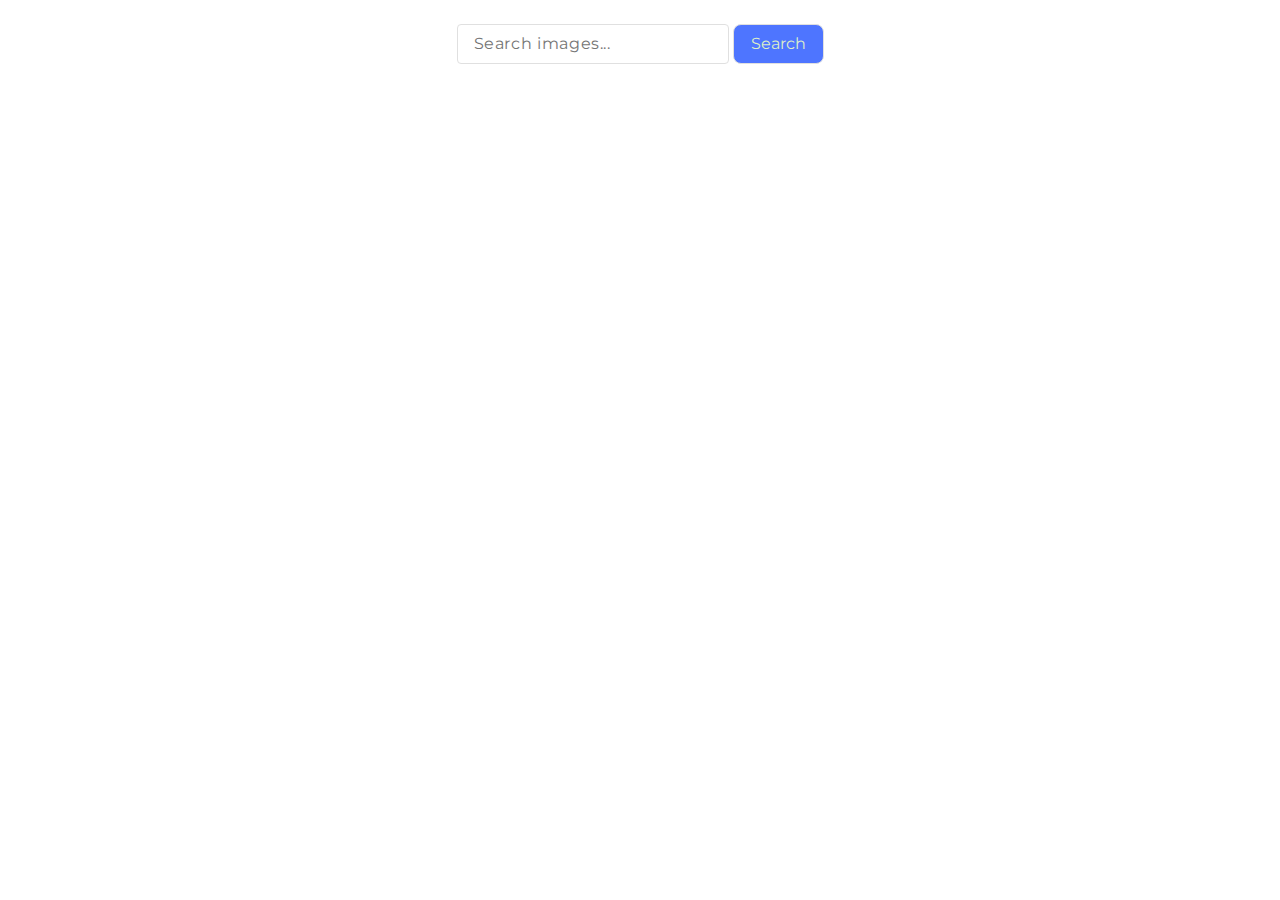
<file: src/index.html>
<!DOCTYPE html>
<html lang="en">
  <head>
    <meta charset="UTF-8" />
    <link rel="icon" type="image/svg+xml" href="/favicon.svg" />
    <meta name="viewport" content="width=device-width, initial-scale=1.0" />
    <title>Homework 12</title>
    <link
      rel="stylesheet"
      href="https://cdnjs.cloudflare.com/ajax/libs/modern-normalize/2.0.0/modern-normalize.min.css"
    />
    <link rel="preconnect" href="https://fonts.googleapis.com" />
    <link rel="preconnect" href="https://fonts.gstatic.com" crossorigin />
    <link
      href="https://fonts.googleapis.com/css2?family=Montserrat:wght@400;500;600&display=swap"
      rel="stylesheet"
    />
    <link rel="stylesheet" href="./css/styles.css" />
  </head>
  <body>
    <section class="container">
      <div class="form">
        <form class="search-form">
          <input
            type="text"
            name="query"
            class="search-input"
            placeholder="Search images..."
          />
          <button type="submit" class="search-btn">Search</button>
        </form>
      </div>

      <ul class="gallery"></ul>

      <div>
        <button
          type="button"
          class="button js-btn-load hidden"
          data-action="load-more"
        >
          <span class="label">Load more</span>
        </button>
      </div>

      <div class="loader hidden"></div>
    </section>

    <script type="module" src="./main.js"></script>
  </body>
</html>
</file>
<file: src/css/styles.css>
/**
  |============================
  | include css partials with
  | default @import url()
  |============================
*/
@import url('./reset.css');

body {
  font-family: 'Montserrat', sans-serif;
  background: #fff;
}
.container {
  max-width: 1128px;
  margin: 24px auto;
}

.hidden {
  display: none;
  opacity: 0;
}

/* ============================= */

.search-form {
  text-align: center;
  margin-bottom: 32px;
}

.search-input {
  width: 272px;
  padding: 7px 16px;
  font-weight: 400;
  font-size: 16px;
  line-height: 1.5;
  letter-spacing: 0.04em;
  color: #808080;
  border: 1px solid #e0e0e0;
  border-radius: 4px;
  outline: none;
}

.search-input:focus {
  border-color: #dcedc8;
}

.search-btn {
  border-radius: 8px;
  padding: 8px 16px;
  width: 91px;
  height: 40px;
  background: #4e75ff;
  color: #dcedc8;
  border: 1px solid #e0e0e0;
  transition: background-color 0.15s ease-in;
}

.search-btn:hover {
  background-color: #6c8cff;
}

/* ====================================== */

.gallery {
  display: flex;
  flex-wrap: wrap;
  gap: 24px;
  margin-bottom: 32px;
}

.gallery-item {
  width: calc((100% - 48px) / 3);
  border: 1px solid #808080;
}

.image-link {
  width: 360px;
  height: 200px;
}

.image {
  width: 100%;
  height: 152px;
  object-fit: cover;
}

.list-container {
  display: flex;
  padding: 4px 20px;
  justify-content: space-between;
}

.item-container {
  display: flex;
  flex-direction: column;
  align-items: center;
  color: #2e2f42;
  font-size: 12px;
  line-height: 2;
}

.title {
  font-weight: 600;
  line-height: 1.33;
}

.value {
  font-weight: 400;
  line-height: 2;
}

/* ========================================== */

.button {
  display: block;
  margin-left: auto;
  margin-right: auto;
  border-radius: 8px;
  padding: 8px 16px;
  width: 125px;
  height: 40px;
  background: #4e75ff;
  color: #dcedc8;
  border: 1px solid #e0e0e0;
  transition: background-color 0.15s ease-in;
}

.button:hover {
  background-color: #6c8cff;
}

/* ====================================== */

.loader {
  width: 48px;
  height: 48px;
  border-radius: 50%;
  position: relative;
  animation: rotate 1s linear infinite;
  margin: auto;
}
.loader::before {
  content: '';
  box-sizing: border-box;
  position: absolute;
  inset: 0px;
  border-radius: 50%;
  border: 5px solid rgba(46, 25, 168, 0.842);
  animation: prixClipFix 2s linear infinite;
}

@keyframes rotate {
  100% {
    transform: rotate(360deg);
  }
}

@keyframes prixClipFix {
  0% {
    clip-path: polygon(50% 50%, 0 0, 0 0, 0 0, 0 0, 0 0);
  }
  25% {
    clip-path: polygon(50% 50%, 0 0, 100% 0, 100% 0, 100% 0, 100% 0);
  }
  50% {
    clip-path: polygon(50% 50%, 0 0, 100% 0, 100% 100%, 100% 100%, 100% 100%);
  }
  75% {
    clip-path: polygon(50% 50%, 0 0, 100% 0, 100% 100%, 0 100%, 0 100%);
  }
  100% {
    clip-path: polygon(50% 50%, 0 0, 100% 0, 100% 100%, 0 100%, 0 0);
  }
}
</file>
